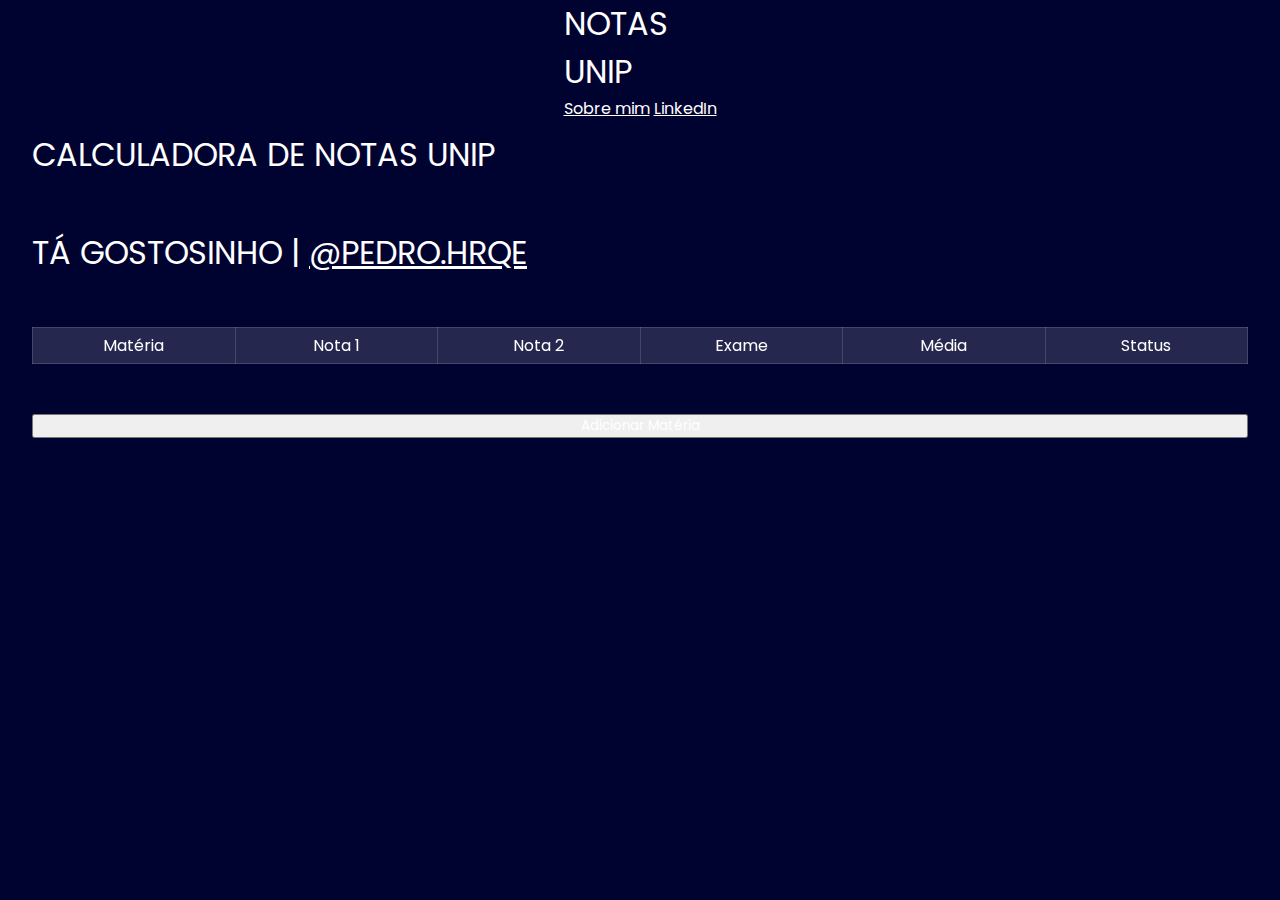
<file: unip.html>
<!DOCTYPE html>
<html lang="pt-BR">

<head>
    <meta charset="UTF-8">
    <meta http-equiv="X-UA-Compatible" content="IE=edge">
    <meta name="viewport" content="width=device-width, initial-scale=1.0">
    <title>CALCULADORA DE NOTAS UNIP | TÁ GOSTOSINHO FML</title>
    <link rel="stylesheet" href="style.css">
    <link rel="stylesheet" href="media.css">
</head>

<body>
    <header>
        <ul id="barra">
            <h1>NOTAS<br>UNIP</h1>
            <ul>
                <a href="https://github.com/Pedroh2001" clas>Sobre mim</a>
                <a href="https://www.linkedin.com/in/pholiveira01/">LinkedIn</a>
            </ul>
        </ul>
    </header>
    <main>
        <h1>CALCULADORA DE NOTAS UNIP</h1>
        <h1 id = "easteregg">TÁ GOSTOSINHO | <a href="https://www.instagram.com/pedro.hrqe/">@PEDRO.HRQE</a></h1>
        <table id="gradesTable">
            <tr>
                <th>Matéria</th>
                <th>Nota 1</th>
                <th>Nota 2</th>
                <th>Exame</th>
                <th>Média</th>
                <th>Status</th>
            </tr>
        </table>
        <button class="add-btn" onclick="addRow()">Adicionar Matéria</button>
    </main>

    <script>
        function calculateAverage(row) {
            var nota1 = parseFloat(row.cells[1].querySelector('input').value);
            var nota2 = parseFloat(row.cells[2].querySelector('input').value);

            if (parseFloat(row.cells[1].querySelector('input').value) > 10 || parseFloat(row.cells[1].querySelector('input').value) < 0){
                row.cells[1].innerHTML = '<input type="number" min="0" max="10" step="0.1" placeholder="NP1" onchange="calculateAverage(this.parentNode.parentNode)">';
            }

            if (parseFloat(row.cells[2].querySelector('input').value) > 10 || parseFloat(row.cells[2].querySelector('input').value) < 0){
                row.cells[2].innerHTML = '<input type="number" min="0" max="10" step="0.1" placeholder="NP2" onchange="calculateAverage(this.parentNode.parentNode)">';
            }

            if (parseFloat(row.cells[1].querySelector('input').value) > 0 && parseFloat(row.cells[2].querySelector('input').value) > 0) {
                var media = (nota1 + nota2) / 2;
                row.cells[4].textContent = media.toFixed(1);

                if (row.cells[5].textContent = media < 6.5) {
                    row.cells[3].innerHTML = '<input type="number" max="10" min="0" step="0.1" placeholder="Exame" onchange="calculateAverageWExam(this.parentNode.parentNode)">';
                    row.cells[5].textContent = "< PREENCHA EXAME";
                }
                else {
                    row.cells[5].textContent = "APROVADO DIRETO"
                }
            }
        }

        function calculateAverageWExam(row) {
            var nota1 = parseFloat(row.cells[1].querySelector('input').value);
            var nota2 = parseFloat(row.cells[2].querySelector('input').value);
            var exame = parseFloat(row.cells[3].querySelector('input').value);

            var media = (nota1 + nota2) / 2;
            var mediaExame = (media + exame) / 2;

            if (parseFloat(row.cells[3].querySelector('input').value) > 10 || parseFloat(row.cells[3].querySelector('input').value) < 0){
                row.cells[3].innerHTML = '<input type="number" max="10" min="0" step="0.1" placeholder="Exame" onchange="calculateAverageWExam(this.parentNode.parentNode)">';
            }

            if (parseFloat(row.cells[3].querySelector('input').value) > 0) {
                row.cells[4].textContent = mediaExame.toFixed(1);
                row.cells[5].textContent = mediaExame >= 5 ? 'APROVADO VIA EXAME' : 'DP'
            }
            else {
                row.cells[5].textContent = 'PREENCHA EXAME NOVAMENTE';
            }
        }

        function addRow() {
            var table = document.getElementById('gradesTable');
            var rowCount = table.rows.length;
            var row = table.insertRow(rowCount);
            var cell1 = row.insertCell(0);
            var cell2 = row.insertCell(1);
            var cell3 = row.insertCell(2);
            var cell4 = row.insertCell(3);
            var cell5 = row.insertCell(4);
            var cell6 = row.insertCell(5);
            cell1.innerHTML = '<input type="text" placeholder="Matéria">';
            cell2.innerHTML = '<input type="number" min="0" max="10" step="0.1" placeholder="NP1" onchange="calculateAverage(this.parentNode.parentNode)">';
            cell3.innerHTML = '<input type="number" min="0" max="10" step="0.1" placeholder="NP2" onchange="calculateAverage(this.parentNode.parentNode)">';
            cell4.innerHTML = '-';
            cell5.textContent = '-';
            cell6.textContent = '-';
        }

        function removeRow(button) {
            var row = button.parentNode.parentNode;
            row.parentNode.removeChild(row);
        }
    </script>
</body>

</html>
</file>
<file: style.css>
@import url('https://fonts.googleapis.com/css2?family=Poppins:wght@100;200;300;400;500;600;700;800;900&display=swap');

:root {
    --color-background: #181818;
    --color-primary: #075ebd;
    --color-primary-light: #075ebd30;
    --color-secondary: #ffe500;
    --color-secondary-light: #ffe60030;
    --color-other: #06376d;
    --color-text: #ffffff;
    --color-glass: #ffffff25;
    --color-alert: #ff0000;
    --color-alert-light: #ff000030;
    --color-verified: #008000;
}

* {
    margin: 0;
    padding: 0;
    font-family: 'Poppins', sans-serif;
    font-weight: 400;
    color: var(--color-text);
}

body {
    background-color: #000330;
    background-size: 25%;
    align-items: center;
    display: flex;
    flex-direction: column;
}

.header {
    background-color: var(--color-glass);
    border: 1px solid var(--color-glass);
    backdrop-filter: blur(12.5px);
    padding: 20px 0px;
    width: 95vw;
    margin-top: 1.5vh;
    display: flex;
    flex-direction: row;
    justify-content: space-around;
}

.header__title {
    text-decoration: none;
    font-weight: 400;
    color: var(--color-text);
    font-size: 1.6rem;
    text-align: center;
}

.menu {
    display: flex;
    align-items: center;
    gap: 70px;
}

.menu__links {
    text-align: center;
    transition: 300ms;
    text-decoration: none;
    color: var(--color-text);
    padding: 5px;
}

.menu__links:hover {
    transform: scale(1.3);
    background-color: var(--color-glass);
    backdrop-filter: blur(12.5px);
}

main {
    display: flex;
    flex-direction: column;
    margin-top: 10px;
    gap: 50px;
    width: 95vw;
}

.home__aboutme {
    color: var(--color-text);
    font-size: 1.25rem;
    text-decoration: none;
    padding: 5px;
    transition: 300ms;
}

.home__aboutme:hover {
    background-color: var(--color-glass);
    transform: scale(1.05);
    font-weight: 600;
}

table {
    background-color: var(--color-glass);
    backdrop-filter: blur(12.5px);
    width: 100%;
    border-collapse: collapse;
}

th,
td {
    border: 1px solid var(--color-glass);
    color: var(--color-text);
    align-items: center;
    height: 35px;
    text-align: center;
    min-width: 14vw;
    max-width: 16.6vw;
}

.add__button,
.export__button {
    transition: 300ms;
    width: 290px;
    padding: 8px 25px;
    background-color: var(--color-glass);
    border: 1px solid var(--color-glass);
    backdrop-filter: blur(12.5px);
    cursor: pointer;
    font-size: 1.25rem;
}

.add__button:active,
.export__button:active {
    transition: 0s;
    transform: scale(1.1);
    background: var(--color-secondary);
}

input {
    background: none;
    backdrop-filter: blur(12.5px);
    color: var(--color-text);
    width: 100%;
    height: 100%;
    font-size: 1rem;
    transition: 300ms;
    text-align: center;
    border: none;
}

input::placeholder {
    color: var(--color-text);
}

input:focus {
    outline: none;
    background-color: var(--color-glass);
    border-color: var(--color-primary);
    transition: 300ms;
}

.home__calc {
    display: flex;
    flex-direction: column;
    align-items: center;
    gap: 20px;
    min-height: 38vh;
}

.home__info {
    background-color: var(--color-glass);
    padding: 15px;
    border: 1px solid var(--color-glass);
    position: relative;
    bottom: 0;
    text-align: justify;
}

.footer {
    position: relative;
    bottom: 0;
    background-color: var(--color-glass);
    border: 1px solid var(--color-glass);
    backdrop-filter: blur(12.5px);
    display: flex;
    justify-content: space-around;
    align-items: center;
    width: 95vw;
    height: 150px;
    margin-top: 5vh;
    margin-bottom: 5vh;
}

.footer__info {
    display: flex;
    flex-direction: column;
    gap: 10px;
}

.footer__title {
    color: var(--color-text);
    font-weight: 600;
    padding: 5px;
}

.footer__text {
    text-decoration: none;
    color: var(--color-text);
    padding: 5px;
    width: fit-content;
}

.footer__text:hover {
    background-color: var(--color-glass);
    backdrop-filter: blur(12.5px);
    transform: scale(1.05);
    transition: 300ms;
}

.footer__menu {
    display: flex;
    flex-direction: column;
    gap: 5px;
}

@media (max-width: 1000px) {
    main {
        min-height: 60vh;
        width: 95vw;
    }

    .header {
        margin-top: 1vh;
        padding: 0;
        flex-direction: column;
        align-items: center;
    }

    .header__title {
        font-size: 1.5rem;
        width: 100vw;
        height: 50%;
        padding: 15px 0px;
    }

    .menu {
        padding: 10px;
    }

    .menu__links {
        font-size: 0.8rem;
    }

    .home__aboutme {
        font-size: 0.9375rem;
    }

    th,
    td {
        font-size: 0.75rem;
    }

    input {
        font-size: 0.75rem;
        background-color: var(--color-glass);
    }

    .add__button,
    .export__button {
        width: 150px;
        font-size: 0.75rem;
        padding: 8px;
    }

    .footer {
        height: auto;
        gap: 0px;
    }

    .footer__info {
        gap: 5px;
    }

    .footer__title {
        font-size: 1.1rem;
        padding: 2px;
    }

    .footer__text {
        padding: 2px;
        font-size: 0.75rem;
    }

    .footer__menu {
        padding: 15px 0px;
    }
}
</file>
<file: media.css>
@media screen and (max-width: 770px) {

    #barra a {
        font-size: 12px;
    }

    main{
        width: 100%;
    }

    table {
        width: 95%;
    }

    th {
        font-size: 14px;
        font-weight: 500;
        color: #9782ce;
    }

    header ul {
        padding-left: 20px;
        padding-right: 12px;
    }

    #easteregg {
        font-size: 15px;
    }

    main h1 {
        font-size: 25px;
        font-weight: 300;
    }

    tr{
        font-size: 14px;
    }
    input{
        width: 80%;
        font-size: 14px;
    }
}
</file>
